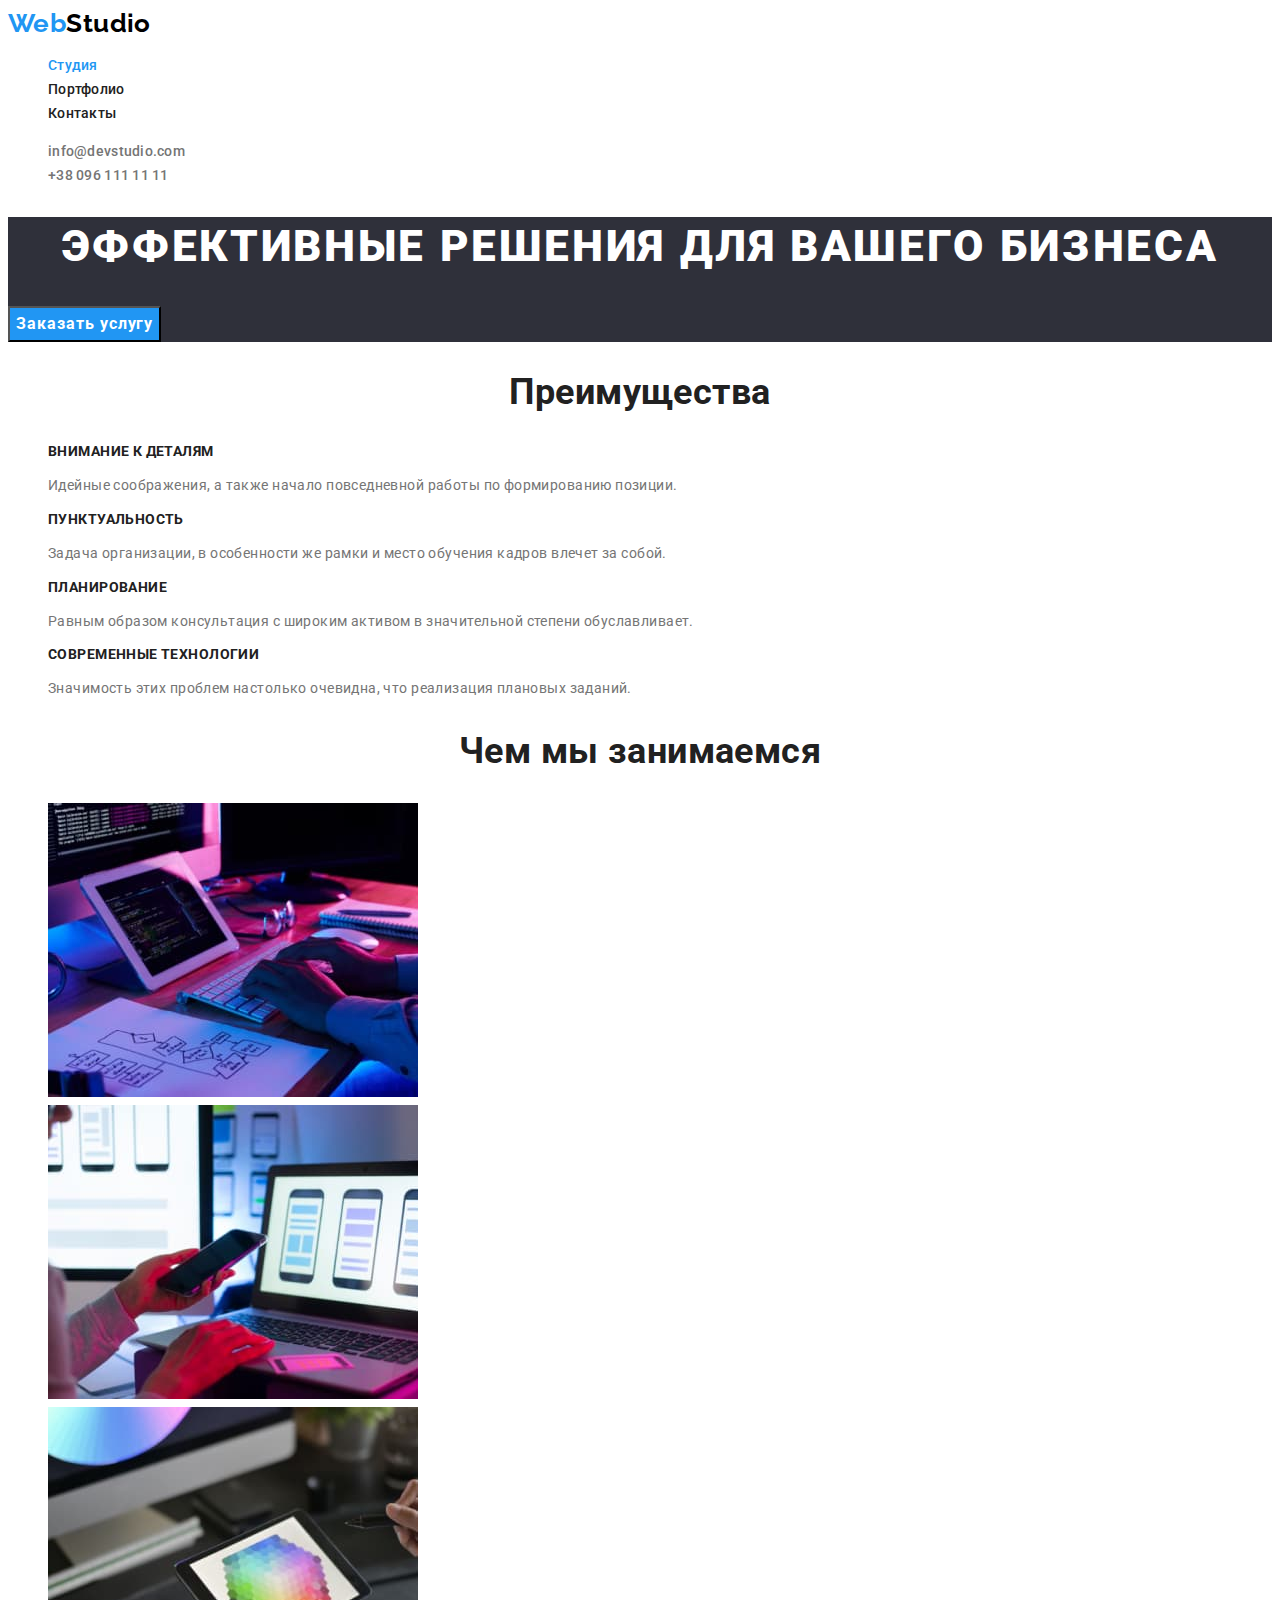
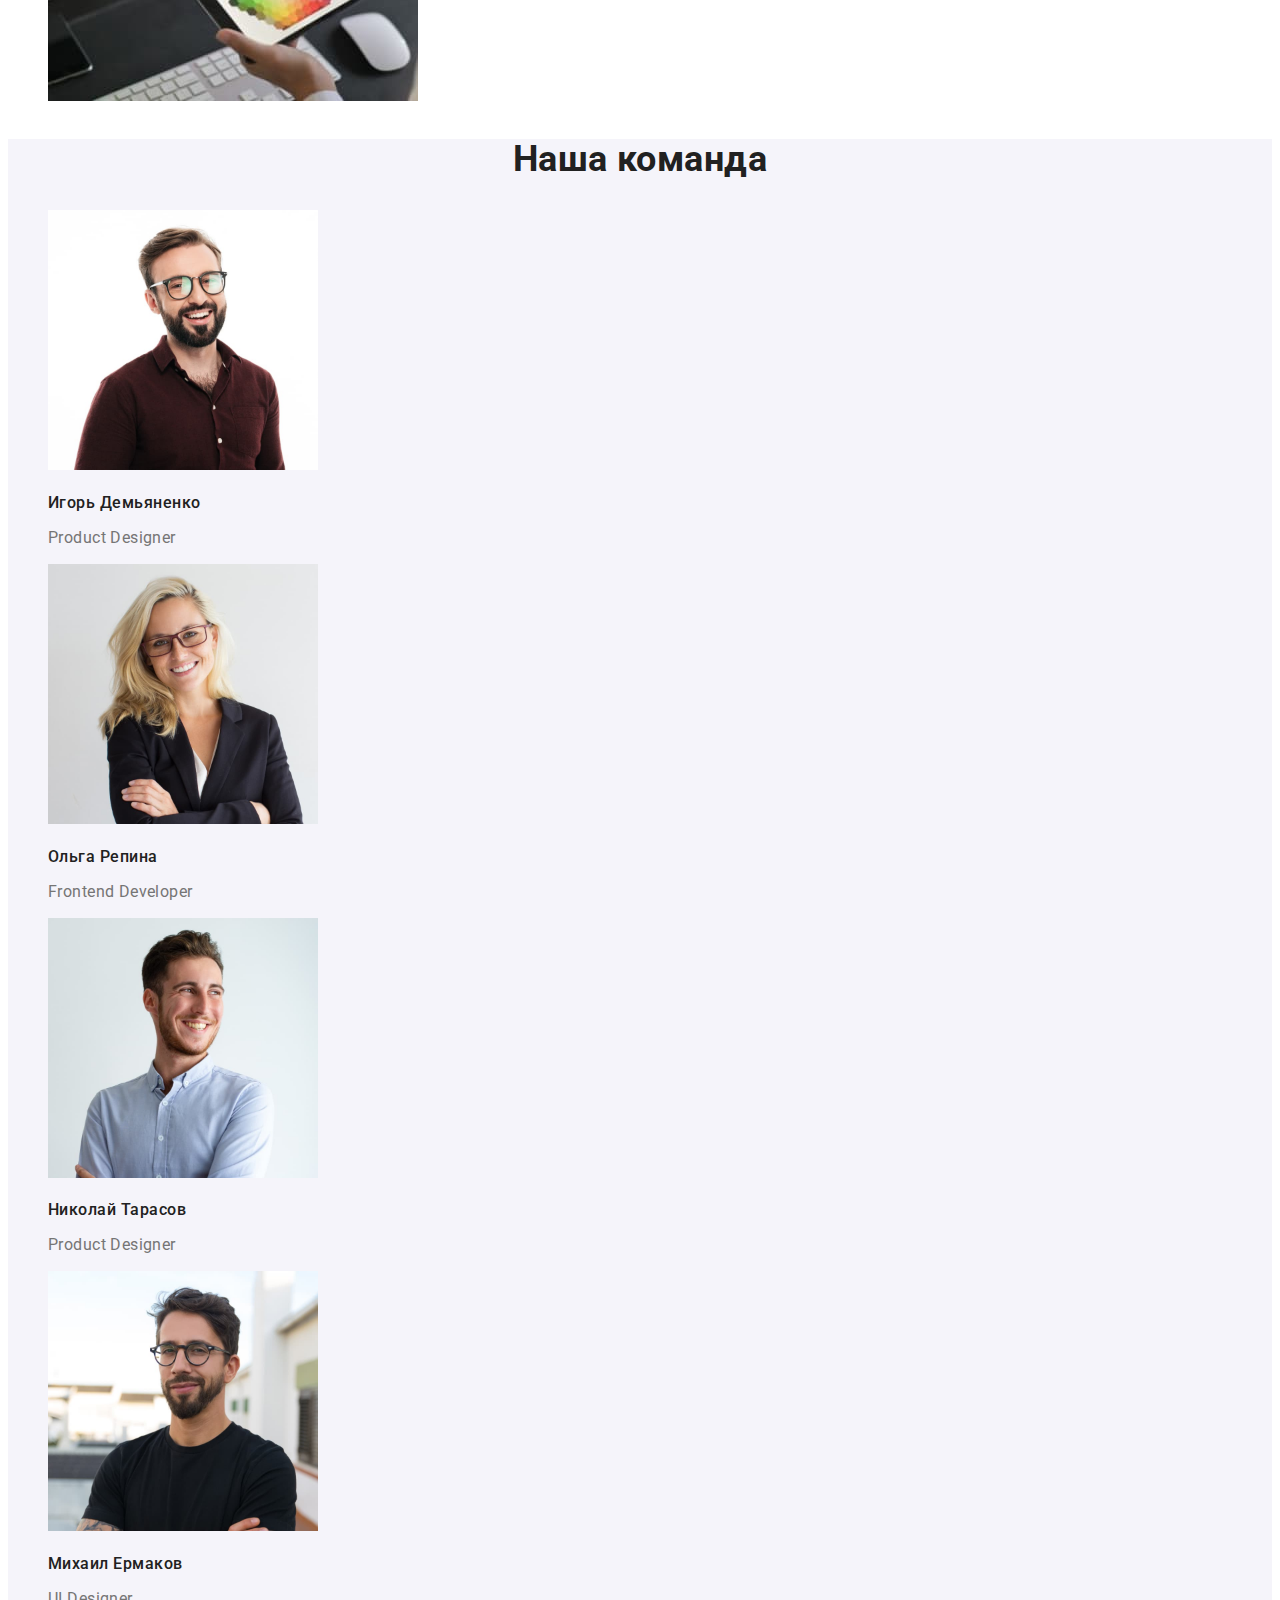
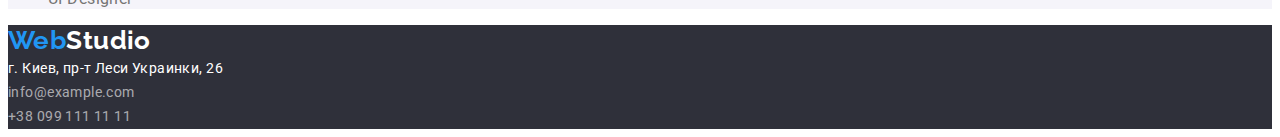
<file: index.html>
<!DOCTYPE html>
<html lang="ru">
  <head>
    <meta charset="UTF-8" />
    <meta http-equiv="X-UA-Compatible" content="IE=edge" />
    <meta name="viewport" content="width=device-width, initial-scale=1.0" />
    <title>Web Studio</title>

    <link
      href="https://fonts.googleapis.com/css2?family=Raleway:wght@700&family=Roboto:wght@400;500;700;900&display=swap"
      rel="stylesheet"
    />

    <link rel="stylesheet" href="./css/styles.css" />
  </head>
  <body>
    <!-- Шапка сайта -->
    <header class="page-header">
      <nav class="main-nav">
        <a class="logo-primary link" href="./index.html" lang="en"
          ><span class="logo-accent">Web</span>Studio</a
        >
        <ul class="site-nav list">
          <li class="navigation-item"><a class="link current" href="./index.html">Студия</a></li>
          <li class="navigation-item"><a class="link" href="./portfolio.html">Портфолио</a></li>
          <li class="navigation-item"><a class="link" href="">Контакты</a></li>
        </ul>
        <ul class="contact-nav list">
          <li class="contact-item">
            <a class="mail link" href="mailto:info@devstudio.com">info@devstudio.com</a>
          </li>
          <li class="contact-item">
            <a class="tel link" href="tel:+380961111111">+38 096 111 11 11</a>
          </li>
        </ul>
      </nav>
    </header>
    <!-- Основной блок -->
    <main>
      <!-- Герой -->
      <section class="hero">
        <h1 class="hero-title">Эффективные решения для вашего бизнеса</h1>
        <button class="button" type="button">Заказать услугу</button>
      </section>
      <!-- Особенности -->
      <section class="sections">
        <!-- Заголовок секции для правильной индексации, скроем в стилях -->
        <h2 class="section-title">Преимущества</h2>
        <ul class="features list">
          <li>
            <h3 class="feature-title">Внимание к деталям</h3>
            <p class="feature-text">
              Идейные соображения, а также начало повседневной работы по формированию позиции.
            </p>
          </li>
          <li>
            <h3 class="feature-title">Пунктуальность</h3>
            <p class="feature-text">
              Задача организации, в особенности же рамки и место обучения кадров влечет за собой.
            </p>
          </li>
          <li>
            <h3 class="feature-title">Планирование</h3>
            <p class="feature-text">
              Равным образом консультация с широким активом в значительной степени обуславливает.
            </p>
          </li>
          <li>
            <h3 class="feature-title">Современные технологии</h3>
            <p class="feature-text">
              Значимость этих проблем настолько очевидна, что реализация плановых заданий.
            </p>
          </li>
        </ul>
      </section>
      <!-- Чем мы занимаемся -->
      <section class="sections">
        <h2 class="section-title">Чем мы занимаемся</h2>
        <ul class="services list">
          <li>
            <img src="./images/main-page/img1.jpg" alt="Веб-разработка" width="370" height="294" />
          </li>
          <li>
            <img
              src="./images/main-page/img2.jpg"
              alt="Мобильная адаптация сайта"
              width="370"
              height="294"
            />
          </li>
          <li>
            <img
              src="./images/main-page/img3.jpg"
              alt="Графический дизайн"
              width="370"
              height="294"
            />
          </li>
        </ul>
      </section>
      <!-- Наша команда -->
      <section class="sections teams">
        <h2 class="section-title">Наша команда</h2>
        <ul class="team list">
          <li class="team-member">
            <img
              class="member-photo"
              src="./images/main-page/igor.jpg"
              alt="Фото Игоря Демьяненко"
              width="270"
              height="260"
            />
            <h3 class="member-name">Игорь Демьяненко</h3>
            <p class="member-position" lang="en">Product Designer</p>
          </li>
          <li class="team-member">
            <img
              class="member-photo"
              src="./images/main-page/olga.jpg"
              alt="Фото Ольги Репина"
              width="270"
              height="260"
            />
            <h3 class="member-name">Ольга Репина</h3>
            <p class="member-position" lang="en">Frontend Developer</p>
          </li>
          <li class="team-member">
            <img
              class="member-photo"
              src="./images/main-page/nikolaj.jpg"
              alt="Фото Николая Тарасова"
              width="270"
              height="260"
            />
            <h3 class="member-name">Николай Тарасов</h3>
            <p class="member-position" lang="en">Product Designer</p>
          </li>
          <li class="team-member">
            <img
              class="member-photo"
              src="./images/main-page/mihail.jpg"
              alt="Фото Михаила Ермакова"
              width="270"
              height="260"
            />
            <h3 class="member-name">Михаил Ермаков</h3>
            <p class="member-position" lang="en">UI Designer</p>
          </li>
        </ul>
      </section>
    </main>
    <!-- Футер -->
    <footer class="footer">
      <a class="logo-secondary link" href="./index.html" lang="en"
        ><span class="logo-accent">Web</span>Studio</a
      >
      <address class="address">
        <a
          class="location link"
          href="https://goo.gl/maps/PGMQsES6wP2p5XiY7"
          target="_blank"
          rel="noopener noreferrer"
          >г. Киев, пр-т Леси Украинки, 26</a
        ><br />
        <a class="mail link" href="mailto:info@example.com">info@example.com</a><br />
        <a class="tel link" href="tel:+380991111111">+38 099 111 11 11</a>
      </address>
    </footer>
  </body>
</html>
</file>
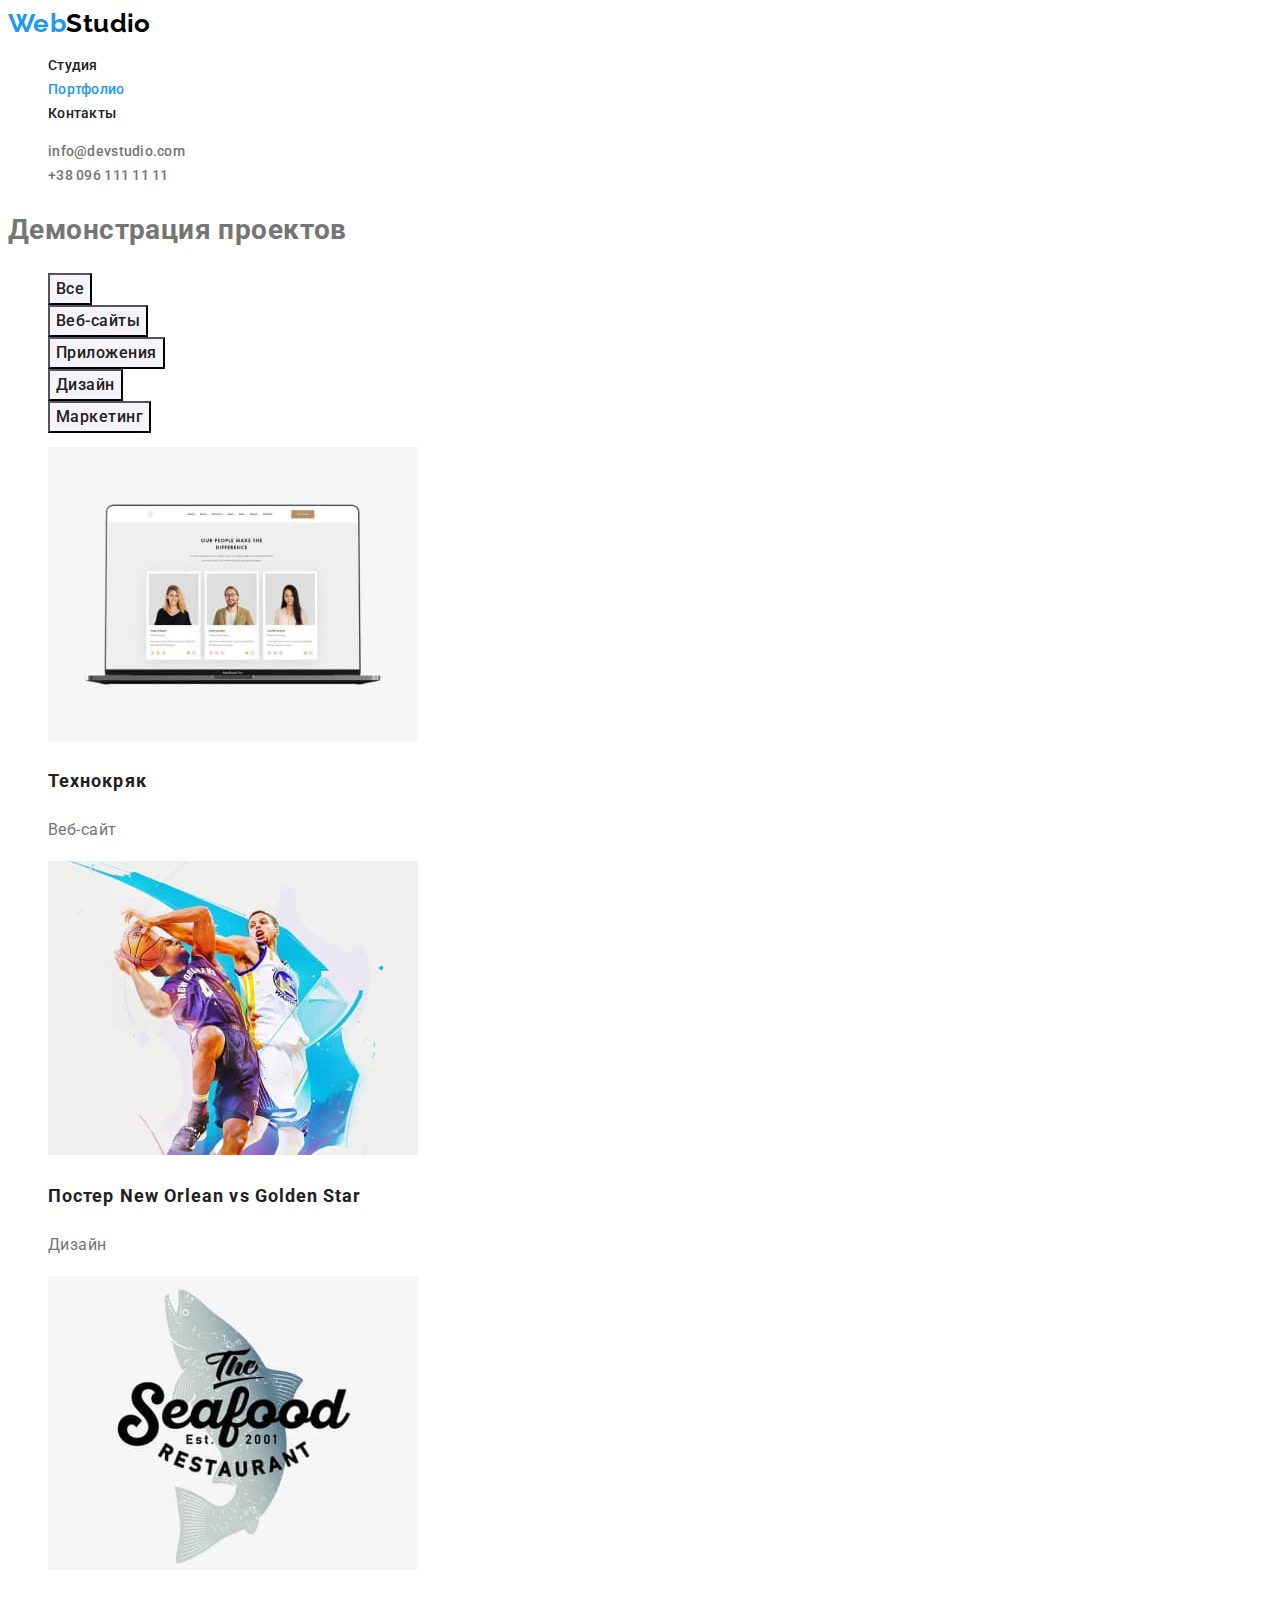
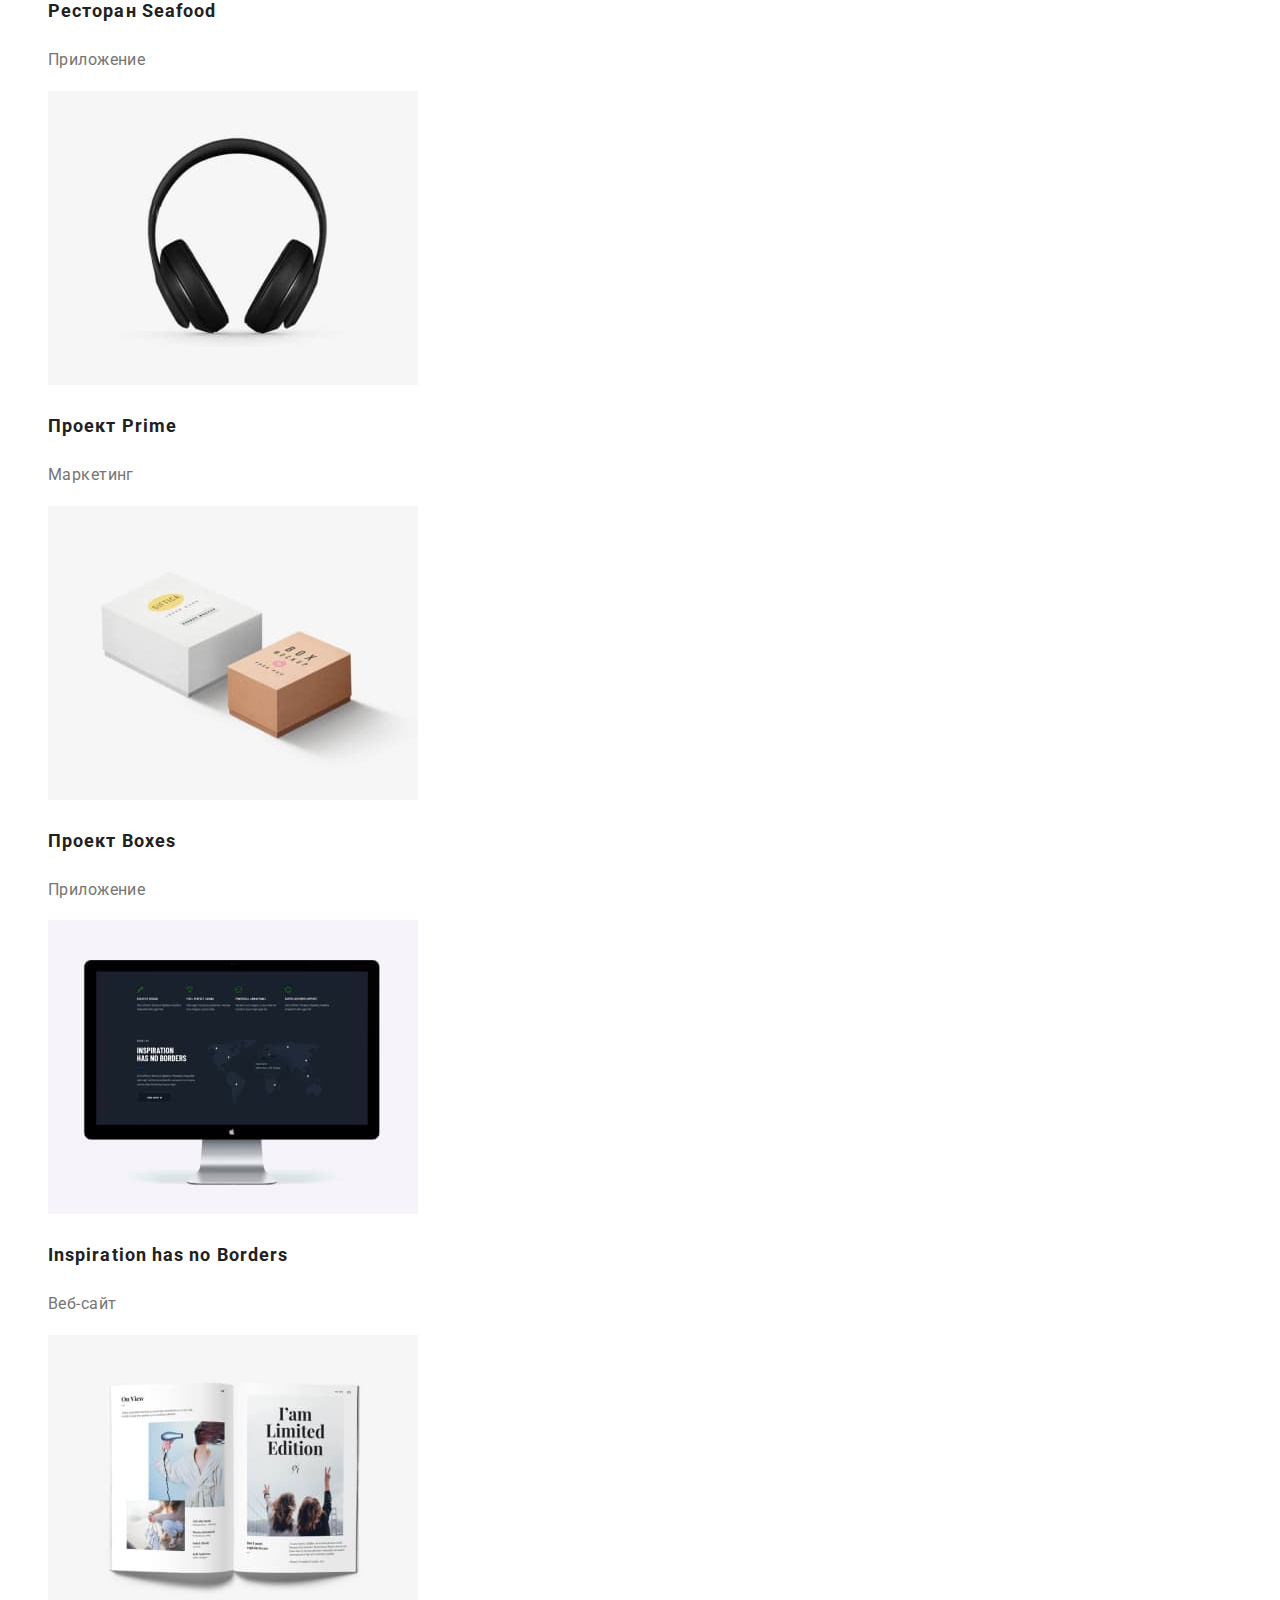
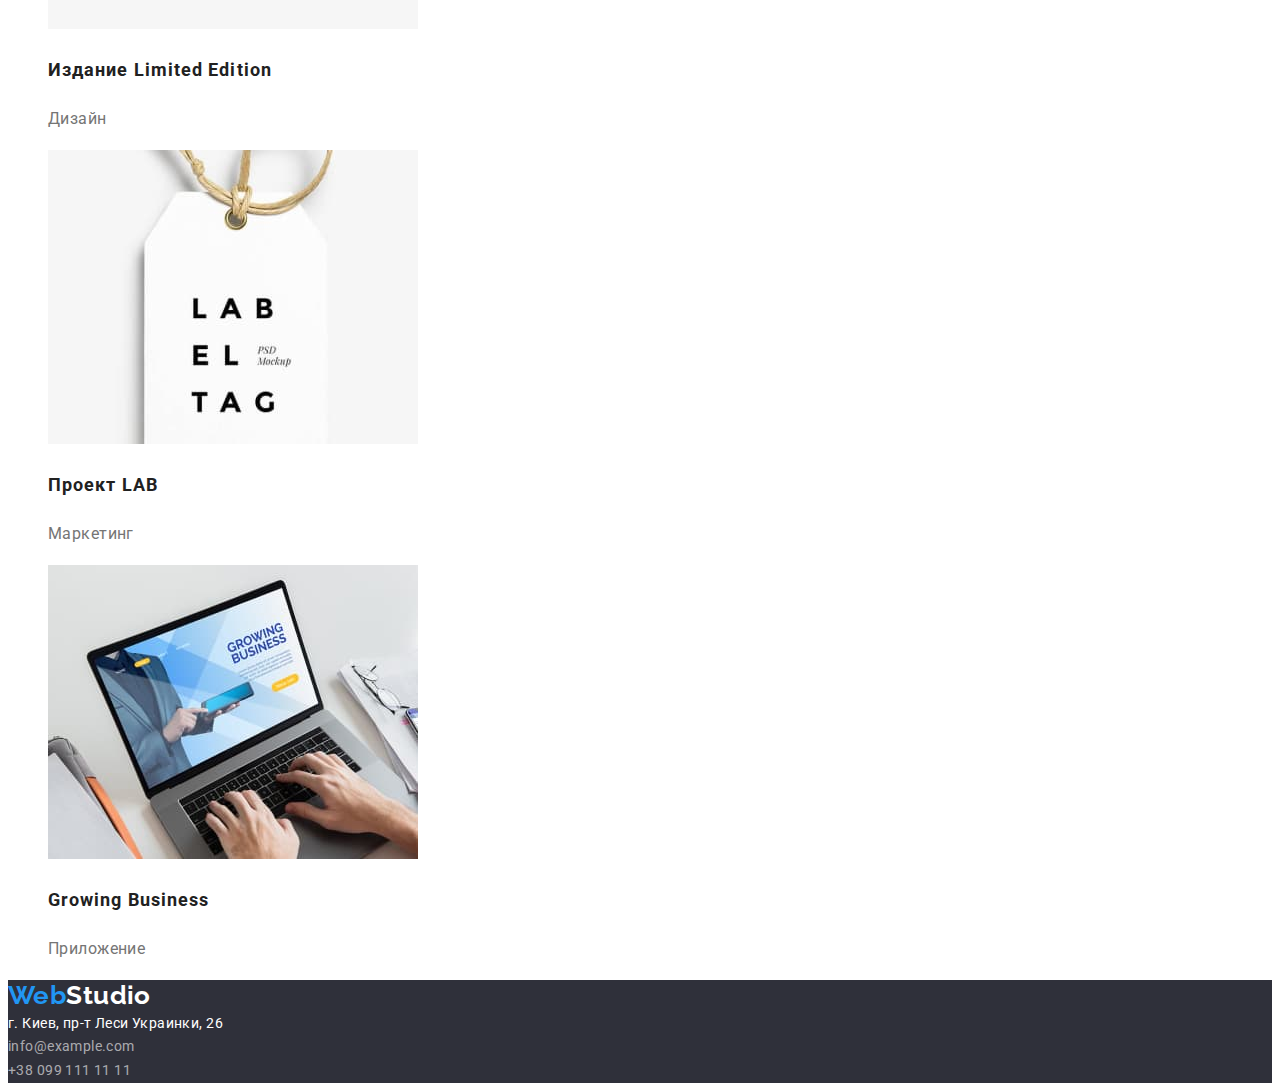
<file: portfolio.html>
<!DOCTYPE html>
<html lang="ru">
  <head>
    <meta charset="UTF-8" />
    <meta http-equiv="X-UA-Compatible" content="IE=edge" />
    <meta name="viewport" content="width=device-width, initial-scale=1.0" />
    <title>Web Studio</title>

    <link
      href="https://fonts.googleapis.com/css2?family=Raleway:wght@700&family=Roboto:wght@400;500;700;900&display=swap"
      rel="stylesheet"
    />

    <link rel="stylesheet" href="./css/styles.css" />
  </head>
  <body>
    <!-- Шапка сайта -->
    <header class="page-header">
      <nav class="main-nav">
        <a class="logo-primary link" href="./index.html" lang="en"
          ><span class="logo-accent">Web</span>Studio</a
        >
        <ul class="site-nav list">
          <li class="navigation-item"><a class="link" href="./index.html">Студия</a></li>
          <li class="navigation-item">
            <a class="link current" href="./portfolio.html">Портфолио</a>
          </li>
          <li class="navigation-item"><a class="link" href="">Контакты</a></li>
        </ul>
        <ul class="contact-nav list">
          <li class="contact-item">
            <a class="mail link" href="mailto:info@devstudio.com">info@devstudio.com</a>
          </li>
          <li class="contact-item">
            <a class="tel link" href="tel:+380961111111">+38 096 111 11 11</a>
          </li>
        </ul>
      </nav>
    </header>
    <!-- Основной блок -->
    <main>
      <section>
        <!-- Главный заголовок основного блока, скроем в стилях -->
        <h1>Демонстрация проектов</h1>

        <!-- Список фильтров -->
        <ul class="filters list">
          <li><button class="filter-category" type="button">Все</button></li>
          <li><button class="filter-category" type="button">Веб-сайты</button></li>
          <li><button class="filter-category" type="button">Приложения</button></li>
          <li><button class="filter-category" type="button">Дизайн</button></li>
          <li><button class="filter-category" type="button">Маркетинг</button></li>
        </ul>

        <!-- Список проектов -->
        <ul class="portfolio list">
          <li class="projects">
            <a class="project-card link" href="">
              <img
                class="project-img"
                src="./images/portfolio/technokriak.jpg"
                alt="Ноутбук с открытым сайтом"
                width="370"
                height="294"
              />
              <h2 class="project-title">Технокряк</h2>
              <p class="project-caption">Веб-сайт</p>
            </a>
          </li>
        </ul>
        <ul class="portfolio list">
          <li class="projects">
            <a class="project-card link" href="">
              <img
                class="project-img"
                src="./images/portfolio/poster.jpg"
                alt="Постер с баксетболистами"
                width="370"
                height="294"
              />
              <h2 class="project-title">Постер <span lang="en">New Orlean vs Golden Star</span></h2>
              <p class="project-caption">Дизайн</p>
            </a>
          </li>
        </ul>
        <ul class="portfolio list">
          <li class="projects">
            <a class="project-card link" href="">
              <img
                class="project-img"
                src="./images/portfolio/restaurant.jpg"
                alt="Логотип ресторана"
                width="370"
                height="294"
              />
              <h2 class="project-title">Ресторан <span lang="en">Seafood</span></h2>
              <p class="project-caption">Приложение</p>
            </a>
          </li>
        </ul>
        <ul class="portfolio list">
          <li class="projects">
            <a class="project-card link" href="">
              <img
                class="project-img"
                src="./images/portfolio/prime.jpg"
                alt="Наушники"
                width="370"
                height="294"
              />
              <h2 class="project-title">Проект <span lang="en">Prime</span></h2>
              <p class="project-caption">Маркетинг</p>
            </a>
          </li>
        </ul>
        <ul class="portfolio list">
          <li class="projects">
            <a class="project-card link" href="">
              <img
                class="project-img"
                src="./images/portfolio/boxes.jpg"
                alt="Изображение двух коробок"
                width="370"
                height="294"
              />
              <h2 class="project-title">Проект <span lang="en">Boxes</span></h2>
              <p class="project-caption">Приложение</p>
            </a>
          </li>
        </ul>
        <ul class="portfolio list">
          <li class="projects">
            <a class="project-card link" href="">
              <img
                class="project-img"
                src="./images/portfolio/inspiration.jpg"
                alt="Монитор с открытым сайтом"
                width="370"
                height="294"
              />
              <h2 class="project-title"><span lang="en">Inspiration has no Borders</span></h2>
              <p class="project-caption">Веб-сайт</p>
            </a>
          </li>
        </ul>
        <ul class="portfolio list">
          <li class="projects">
            <a class="project-card link" href="">
              <img
                class="project-img"
                src="./images/portfolio/edition.jpg"
                alt="Изображение с открытым журналом"
                width="370"
                height="294"
              />
              <h2 class="project-title">Издание <span lang="en">Limited Edition</span></h2>
              <p class="project-caption">Дизайн</p>
            </a>
          </li>
        </ul>
        <ul class="portfolio list">
          <li class="projects">
            <a class="project-card link" href="">
              <img
                class="project-img"
                src="./images/portfolio/lab.jpg"
                alt="Изображение бирки"
                width="370"
                height="294"
              />
              <h2 class="project-title">Проект <span lang="en">LAB</span></h2>
              <p class="project-caption">Маркетинг</p>
            </a>
          </li>
        </ul>
        <ul class="portfolio list">
          <li class="projects">
            <a class="project-card link" href="">
              <img
                class="project-img"
                src="./images/portfolio/business.jpg"
                alt="Работа на ноутбуке над сайтом"
                width="370"
                height="294"
              />
              <h2 class="project-title"><span lang="en">Growing Business</span></h2>
              <p class="project-caption">Приложение</p>
            </a>
          </li>
        </ul>
      </section>
    </main>
    <!-- Футер -->
    <footer class="footer">
      <a class="logo-secondary link" href="./index.html" lang="en"
        ><span class="logo-accent">Web</span>Studio</a
      >
      <address class="address">
        <a
          class="location link"
          href="https://goo.gl/maps/PGMQsES6wP2p5XiY7"
          target="_blank"
          rel="noopener noreferrer"
          >г. Киев, пр-т Леси Украинки, 26</a
        ><br />
        <a class="mail link" href="mailto:info@example.com">info@example.com</a><br />
        <a class="tel link" href="tel:+380991111111">+38 099 111 11 11</a>
      </address>
    </footer>
  </body>
</html>
</file>
<file: css/styles.css>
/* 
Шрифты используемые на сайте:
font-family: 'Raleway', sans-serif;
font-family: 'Roboto', sans-serif; 
*/

/* 
Цвета используемые на сайте:
цвет основного текста #757575;
цвет текста заголовков #212121;
белый #FFFFFF;
акцент #2196F3;
цвет фона футера #2F303A;
 */

 :root {
  --primary-text-color: #757575;
  --title-text-color: #212121;
  --accent-color: #2196f3;
  --primary-white-color: #FFFFFF;
  --logo-color: #000000;
  --secondary-bcg-color: #2F303A;
  --teams-section-bcg-color: #F5F4FA;
  --footer-contact-color: rgba(255, 255, 255, 0.6);
  --primary-font: 'Roboto', sans-serif;
  --logo-font: 'Raleway', sans-serif;
}

body {
  background-color: var(--primary-white-color);
  color: var(--primary-text-color);
  font-family: var(--primary-font);
  font-style: normal;
  font-weight: 400;
  font-size: 14px;
  line-height: 1.71;
  letter-spacing: 0.03em;
}

.list {
  list-style: none;
}

.link {
  text-decoration: none;
  font-style: normal;
}

/* Шапка сайта */
.logo-primary,
.logo-secondary {
  font-family: var(--logo-font);
  font-weight: 700;
  font-size: 26px;
  line-height: 1.19; 
  color: var(--logo-color);
}

.logo-accent {
  color: var(--accent-color);
}

.logo-secondary {
  color: var(--primary-white-color);
}

.site-nav .link,
.contact-nav .link {
  font-weight: 500;
  line-height: 1.14;
  letter-spacing: 0.02em;
  color: var(--title-text-color);
}

.contact-item .link {
  color: var(--primary-text-color);
}

.site-nav .link.current,
.site-nav .link:hover,
.site-nav .link:focus,
.contact-nav .link:hover,
.contact-nav .link:focus {
  color: var(--accent-color);
}
/* Конец шапки сайта */

/* Футер */
.footer {
  background-color: var(--secondary-bcg-color);
}

.address .link {
  color: var(--footer-contact-color);
}

.address .location {
  color: var(--primary-white-color);
}

.address .location:hover,
.address .location:focus,
.address .link:hover,
.address .link:focus {
  color: var(--accent-color);
}
/* Конец футера */

/* Основной блок главной страницы (Студия) */
/* Герой. Цвет фона задал временно, что бы видно было текст. */
.hero {
  background-color: var(--secondary-bcg-color)
}

.hero-title {
  font-weight: 900;
  font-size: 44px;
  line-height: 1.36;
  text-align: center;
  letter-spacing: 0.06em;
  text-transform: uppercase;
  color: var(--primary-white-color);
}

.button {
  font-family: inherit;
  font-weight: 700;
  font-size: 16px;
  line-height: 1.87;
  letter-spacing: 0.06em;
  background-color: var(--accent-color);
  color: var(--primary-white-color);
  cursor: pointer;
}
/* Конец героя */

/* Особенности */
.section-title {
  font-weight: 700;
  font-size: 36px;
  line-height: 1.16;
  text-align: center;
  color: var(--title-text-color);
}

.feature-title {
  font-weight: 700;
  font-size: inherit;
  line-height: 1.14;
  text-transform: uppercase;
  color: var(--title-text-color);
}
/* Конец особенностей */

/* Наша команда */
.teams {
  background-color: var(--teams-section-bcg-color);
}

.member-name {
  font-weight: 500;
  font-size: 16px;
  line-height: 1.18;
  letter-spacing: 0.03em;
  color: var(--title-text-color);
}

.member-position {
  font-size: 16px;
  line-height: 1.18;
}
/*Конец нашей команды */
/* Конец основного блока главной страницы (Студия) */

/* Страница портфолио */
/* Список фильтров */
.filter-category {
  font-family: inherit;
  font-weight: 500;
  font-size: 16px;
  line-height: 1.62;
  letter-spacing: 0.03em;
  color: var(--title-text-color);
  background-color: var(--teams-section-bcg-color);
  cursor: pointer;
}

.filter-category:hover,
.filter-category:focus {
  color: var(--primary-white-color);
  background-color: var(--accent-color);
}
/* Конец списка фильтров */

/* Список проектов */
.project-title {
  font-weight: 700;
  font-size: 18px;
  line-height: 2;
  letter-spacing: 0.06em;
  color: var(--title-text-color);
}

.project-caption {
  font-size: 16px;
  line-height: 1.87;
  color: var(--primary-text-color);
}
/* Конец списка проектов */
/* Конец страницы портфолио */
</file>
